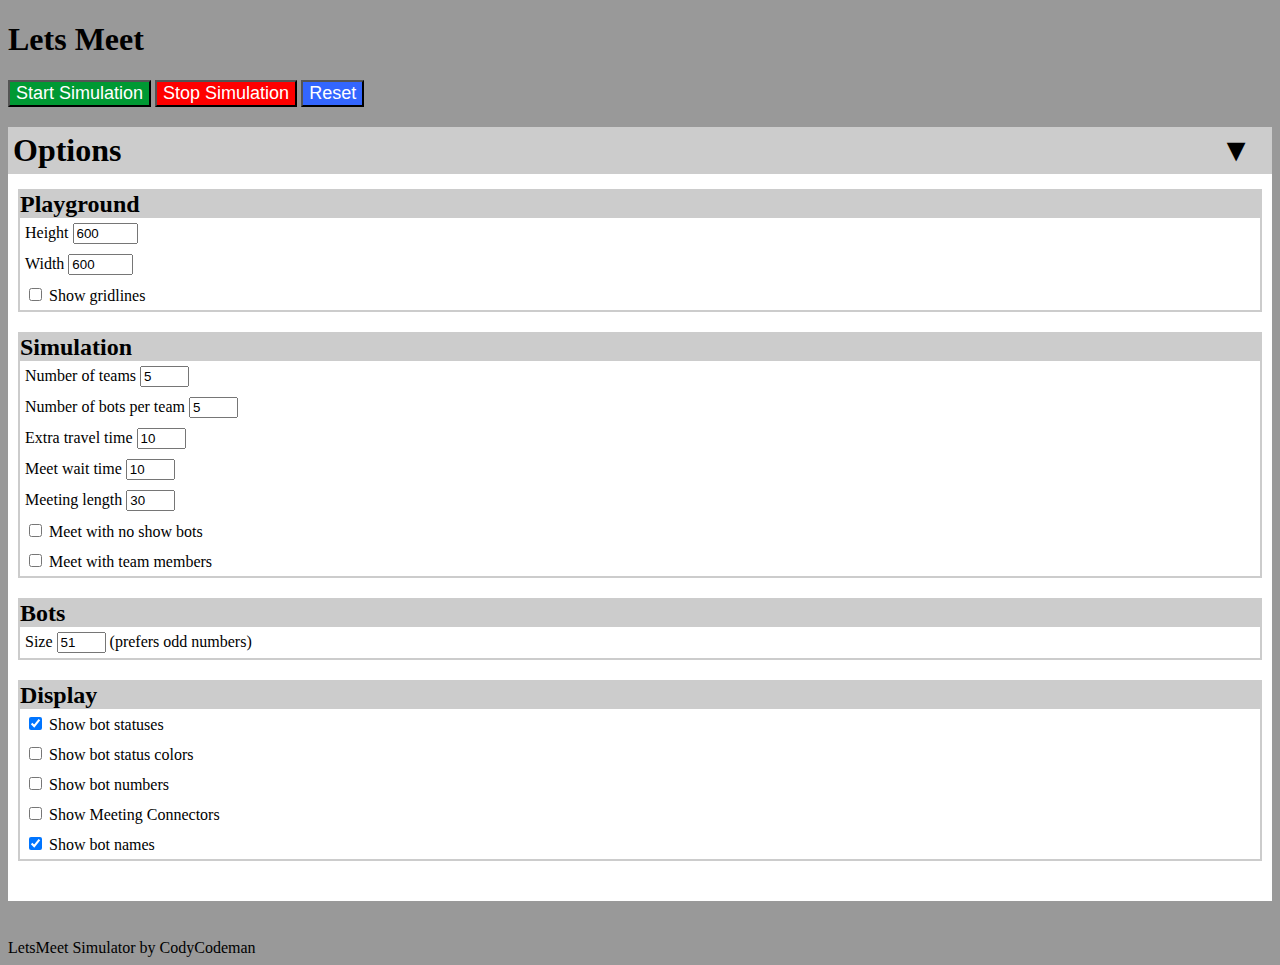
<file: index.html>
<!DOCTYPE html>
<html>
    <head>
        <title>Lets Meet</title>
        <meta charset="utf-8" />
        <link type="text/css" rel="stylesheet" href="css/main.css">
    </head>
    <body>
        <header>
            <h1>Lets Meet</h1>
            <button id="bStart" onClick="frozen=false;">Start Simulation</button>
            <button id="bStop" onClick="frozen=true; animate();">Stop Simulation</button>
            <button id="bStartOver" onClick="newGame();">Reset</button>
        </header>
        <div id="settings" class="settings">
            <h1>Options<i class="bCollapse"></i></h1>
            <div class="content">
                <div class="setting-group">
                    <h2>Playground</h2>
                    <div class="setting">
                        <label>Height</label>
                        <input name="" type="text" id="playgroundHeight" onChange="updateSimSettings();" value="600" size="5" maxlength="3"/>
                    </div>
                    <div class="setting">
                        <label>Width</label>
                        <input type="text" id="playgroundWidth" value="600" size ="5" maxlength="4"/>
                    </div>
                    <div class="setting">
                        <input type="checkbox"onChange="updateSimSettings();" name="cbShowGridlines" id="cbShowGridlines">
                        <label>Show gridlines</label>
                    </div>
                </div>

                <div class="setting-group">
                    <h2>Simulation</h2>
                    <div class="setting">
                        <label>Number of teams<label>
                        <input type="text" id="numTeams"onChange="updateSimSettings();" value="5" size ="3" maxlength="2" />
                    </div>
                    <div class="setting">
                        <label>Number of bots per team</label>
                        <input type="text" id="numBots" value="5" onChange="updateSimSettings();" size ="3" maxlength="2" />
                    </div>
                    <div class="setting">
                        <label>Extra travel time</label>
                        <input name="tExtraTravelTime" type="text" id="tExtraTravelTime"onChange="updateSimSettings();" value="10" size="3" maxlength="2">
                    </div>
                    <div class="setting">
                        <label>Meet wait time</label>
                        <input name="tMeetWaitTime"type="text" id="tMeetWaitTime" onChange="updateSimSettings();" value="10" size="3" maxlength="2">
                    </div>
                    <div class="setting">
                        <label>Meeting length</label>
                        <input name="tMeetingLength" type="text" id="tMeetingLength"onChange="updateSimSettings();" value="30" size="3" maxlength="2">
                    </div>
                    <div class="setting">
                        <input type="checkbox" name="cbMeetNoShowBots" id="cbMeetNoShowBots">
                        <label>Meet with no show bots</label>
                    </div>
                    <div class="setting">
                        <input type="checkbox" name="cbMeetTeamMembers" id="cbMeetTeamMembers">
                        <label>Meet with team members</label>
                    </div>
                </div>

                <div class="setting-group">
                    <h2>Bots</h2>
                    <div class="setting">
                        <label>Size</label>
                        <input name="tBotSize" type="text" id="tBotSize" onChange="updateSimSettings();" value="51" size="3" maxlength="2">
                        (prefers odd numbers)
                    </div>
                </div>

                <div class="setting-group">
                    <h2>Display</h2>
                    <div class="setting">
                        <input type="checkbox"onChange="updateSimSettings();" checked="checked" name="cbShowBotStatus" id="cbShowBotStatus">
                        <label>Show bot statuses</label>
                    </div>
                    <div class="setting">
                        <input type="checkbox"onChange="updateSimSettings();" name="cbShowBotStatusColors" id="cbShowBotStatusColors">
                        <label>Show bot status colors</label>
                    </div>
                    <div class="setting">
                        <input type="checkbox" name="cbShowBotNumbers" onChange="updateSimSettings();"id="cbShowBotNumbers">
                        <label>Show bot numbers</label>
                    </div>
                    <div class="setting">
                        <input type="checkbox" name="cbShowMeetingConnectors" onChange="updateSimSettings();"id="cbShowMeetingConnectors">
                        <label>Show Meeting Connectors</label>
                    </div>
                    <div class="setting">
                        <input type="checkbox" name="cbShowBotNames" checked="true" onChange="updateSimSettings();"id="cbShowBotNames">
                        <label>Show bot names</label>
                    </div>
                </div>
            </div>
        </div>
        <div class="canvas-container">
            <canvas id="canvas"></canvas>
        </div>
        <footer>
            LetsMeet Simulator by CodyCodeman
        </footer>

        <script src="http://code.jquery.com/jquery-1.10.2.min.js"></script>
        <script src="js/functions.js"></script>
        <script src="js/Bot.js"></script>
        <script src="js/Playground.js"></script>
        <script src="js/GridLocation.js"></script>
        <script src="js/Meeting.js"></script>
        <script src="js/PixelLocation.js"></script>
        <script src="js/Sprite.js"></script>
        <script src="js/Team.js"></script>
        <script src="js/Translation.js"></script>
        <script src="js/Location.js"></script>
        <script src="js/MarioSprite.js"></script>

        <script>

            var playground = new Playground(1,1,1,1,4.5);

            $(document).ready(function(){
                $('.settings > h1 > i').click(function(){
                    $(this).closest('.settings').toggleClass('closed');
                })
            })

            playground.play();
        </script>
    </body>
</html>
</file>
<file: css/main.css>
body{
    font-family: "HelvetiaNeue";
    background-color: #999;
}

header{
    margin-bottom: 20px;
}

i{
    font-style: normal;
}

.canvas-container{
    text-align: center;
}

.settings{
    color: black;
    background: #fff;
    border-bottom: 10px solid white;
    margin-bottom: 20px;
}

.settings .setting-group:first-child{
    margin-top: 5px;
}

.settings h1{
    margin: 0 auto;
    background: #ccc;
    padding: 5px;

}

.settings h1 i{
    float: right;
    margin-right: 15px;
}

.settings h1 i:after{
    content: "\25BC";
}

.settings.closed .content{
    display: none;
}

.settings.closed h1 i:after{
    content: "\25BA";
}

.settings .content{
    padding: 10px;
}

.setting-group{
    border: 2px solid #ccc;
    margin: 20px auto;
}

.setting-group h2{
    margin: 0 auto;
    background: #ccc;
}

.setting{
    padding: 5px;
}

.setting label{

}

.setting input{

}

#debugInfo{
    font-family: monospace;
}
#bStart {
    background-color: #093;
    font-size: 18px;
    color: #fff;
}
#bStop {
    font-size: 18px;
    color: #fff;
    background-color: #f00;
}
#bStartOver {
    font-size: 18px;
    color: #fff;
    background-color: #36F;
}
</file>
